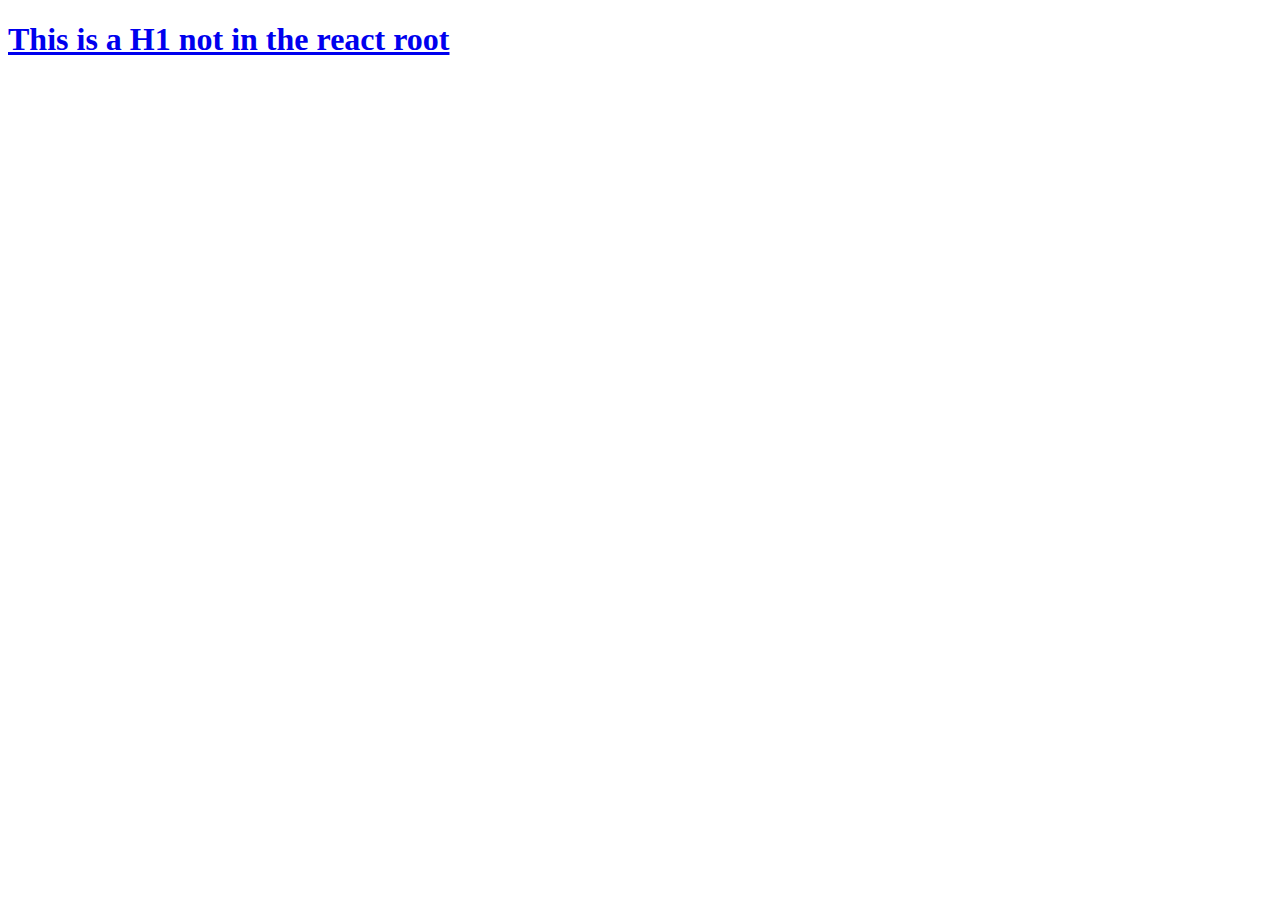
<file: my-app/public/index.html>
<!DOCTYPE html>
<html lang="en">
  <head>
    <meta charset="utf-8" />
    <link rel="icon" href="%PUBLIC_URL%/favicon.ico" />
    <meta name="viewport" content="width=device-width, initial-scale=1" />
    <meta name="theme-color" content="#000000" />
    <meta
      name="description"
      content="Web site created using create-react-app"
    />
    <link rel="apple-touch-icon" href="%PUBLIC_URL%/logo192.png" />
    <!--
      manifest.json provides metadata used when your web app is installed on a
      user's mobile device or desktop. See https://developers.google.com/web/fundamentals/web-app-manifest/
    -->
    <link rel="manifest" href="%PUBLIC_URL%/manifest.json" />
    <!--
      Notice the use of %PUBLIC_URL% in the tags above.
      It will be replaced with the URL of the `public` folder during the build.
      Only files inside the `public` folder can be referenced from the HTML.

      Unlike "/favicon.ico" or "favicon.ico", "%PUBLIC_URL%/favicon.ico" will
      work correctly both with client-side routing and a non-root public URL.
      Learn how to configure a non-root public URL by running `npm run build`.
    -->
    <title>React App</title>
  </head>
  <body>
    <noscript>You need to enable JavaScript to run this app.</noscript>
    
    <!-- We're not limited to having only react code in  -->
    <div>
      <a href="%PUBLIC_URL%/secondpage.html"><h1>This is a H1 not in the react root</h1></a>
    </div>


    <div id="root"></div>
    
    <!--
      This HTML file is a template.
      If you open it directly in the browser, you will see an empty page.

      You can add webfonts, meta tags, or analytics to this file.
      The build step will place the bundled scripts into the <body> tag.

      To begin the development, run `npm start` or `yarn start`.
      To create a production bundle, use `npm run build` or `yarn build`.
    -->
  </body>
</html>
</file>
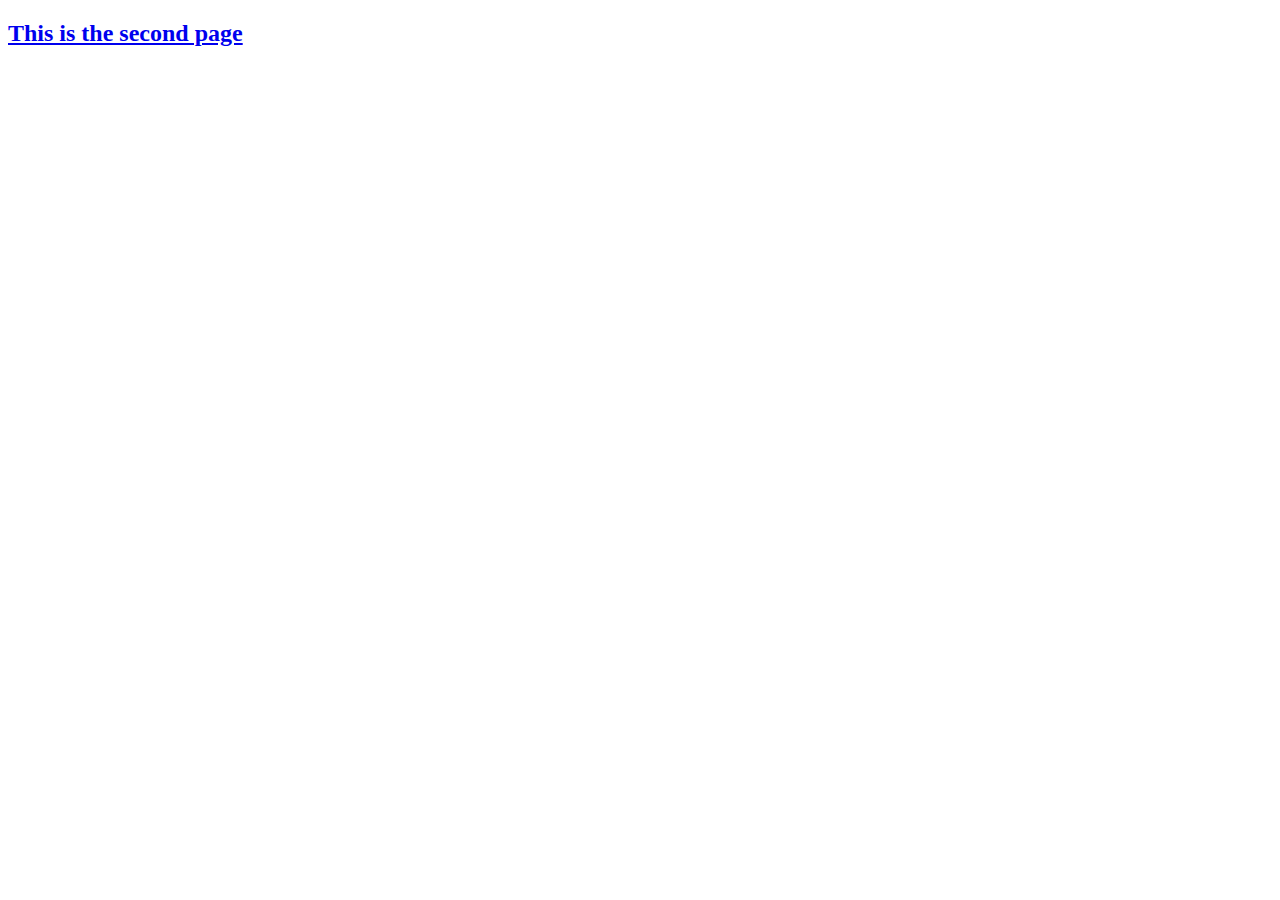
<file: my-app/public/secondpage.html>
<!DOCTYPE html>
<html lang="en">
<head>
    <meta charset="UTF-8">
    <meta http-equiv="X-UA-Compatible" content="IE=edge">
    <meta name="viewport" content="width=device-width, initial-scale=1.0">
    <title>Document</title>
</head>
<body>
    <a href="index.html"><h2>This is the second page</h2></a>
    
    <!-- With create-react-app we can do a single page, this page can be loaded 
    but it doesn't run react -->

</body>
</html>
</file>
